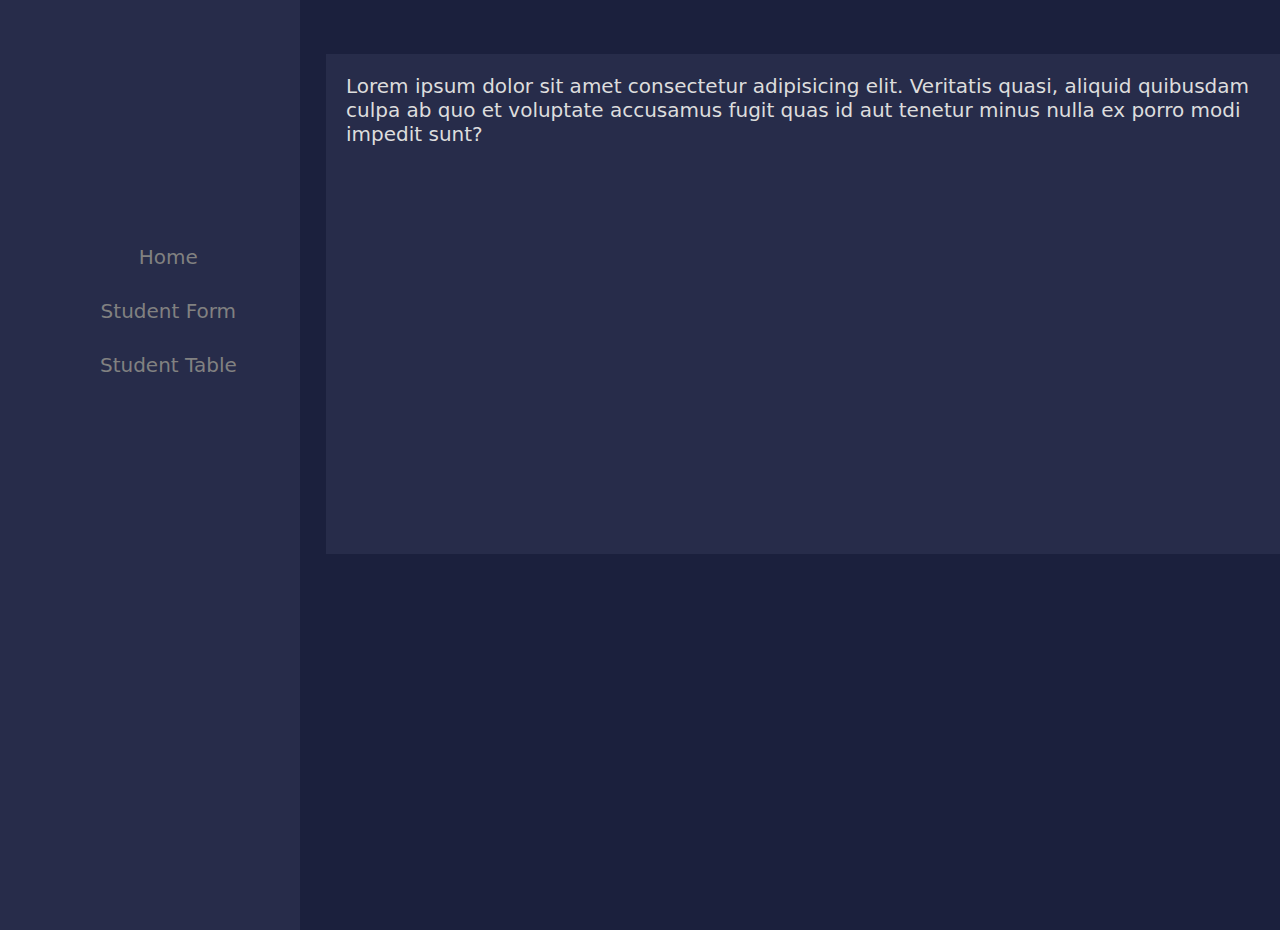
<file: index.html>
<!Doctype HTML>
<html>

<head>
  <title></title>
  <link rel="stylesheet" href="css/style.css" type="text/css" />
</head>


<body>
  <div id="mySidenav" class="sidenav" style="text-align: center;">
    <a style="margin-top: 200px;" href="table.html" class="icon-a"><i class="fa fa-dashboard icons"></i>
      &nbsp;&nbsp;Home</a>
    <a href="#" class="icon-a"><i class="fa fa-users icons"></i> &nbsp;&nbsp;Student Form</a>
    <a href="table.html" class="icon-a"><i class="fa fa-shopping-bag icons"></i> &nbsp;&nbsp;Student Table</a>
  </div>
  <div id="main">
    <div class="clearfix"></div>
    <div class="clearfix"></div>
    <br /><br />
    <div class="col-div-8">
      <div class="box-8">
        <div class="content-box">
          <p>Lorem ipsum dolor sit amet consectetur adipisicing elit. Veritatis quasi, aliquid quibusdam culpa ab quo et
            voluptate accusamus fugit quas id aut tenetur minus nulla ex porro modi impedit sunt?</p>
        </div>
      </div>
    </div>
  </div>


</body>


</html>
</file>
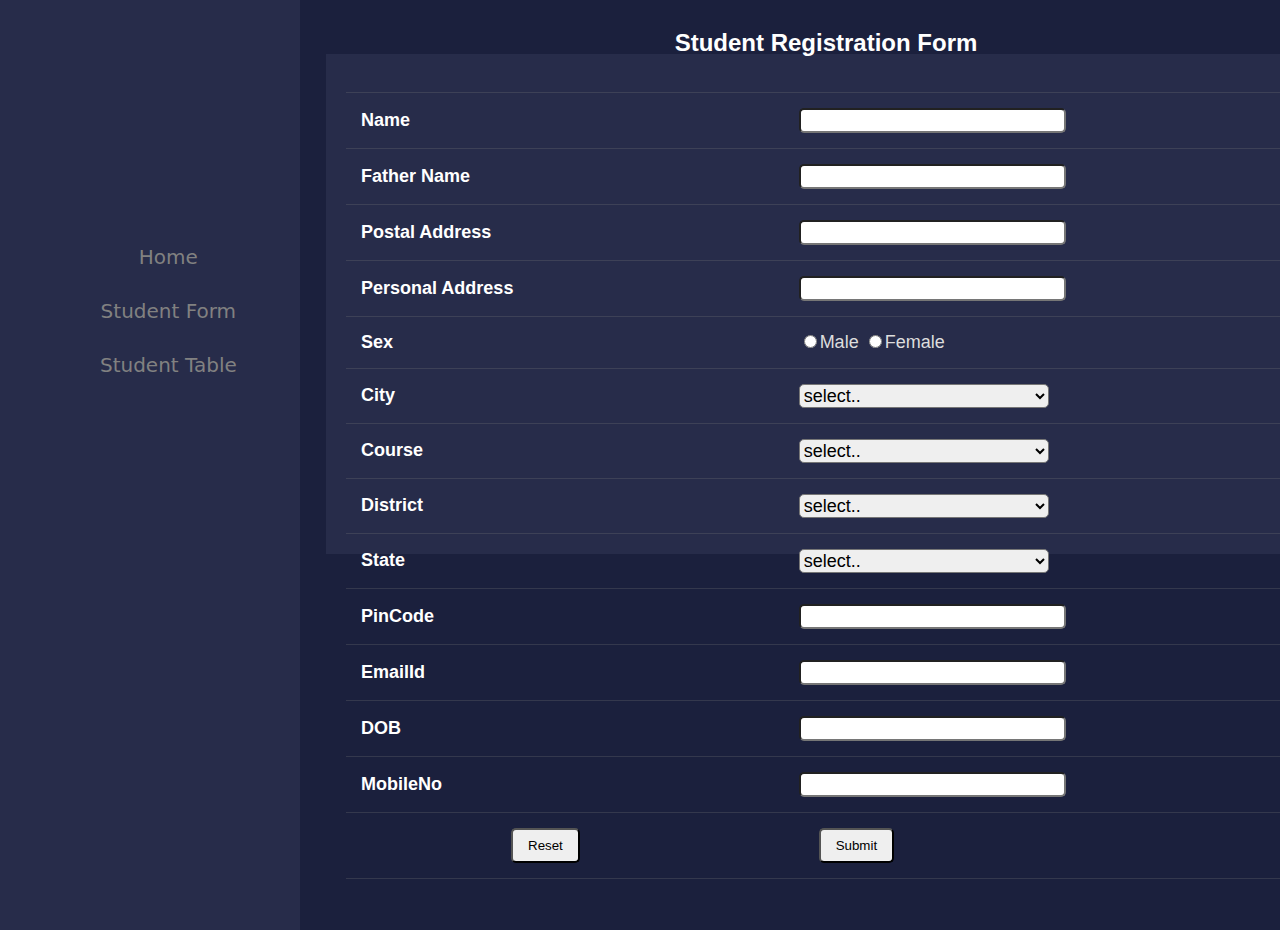
<file: form.html>
<!Doctype HTML>
<html>

<head>
    <title></title>
    <link rel="stylesheet" href="css/style.css" type="text/css" />
</head>


<body>
    <div id="mySidenav" class="sidenav" style="text-align: center;">
        <a style="margin-top: 200px;" href="index.html" class="icon-a"><i class="fa fa-dashboard icons"></i>
            &nbsp;&nbsp;Home</a>
        <a href="form.html" class="icon-a"><i class="fa fa-users icons"></i> &nbsp;&nbsp;Student Form</a>
        <a href="table.html" class="icon-a"><i class="fa fa-shopping-bag icons"></i> &nbsp;&nbsp;Student Table</a>
    </div>
    <div id="main">
        <div class="clearfix"></div>
        <div class="clearfix"></div>
        <br /><br />
        <div class="col-div-8">
            <div class="box-8">
                <div class="content-box">
                    <form>
                        <table style="margin-top: -80px;" cellpadding="5" width="20%" cellspacing="3">
                            <tr>
                                <td colspan=2>
                                    <h2 style="text-align: center; color: white;">Student Registration Form</h2>
                                </td>
                            </tr>

                            <tr>
                                <td style="font-size: 18px; color: white; font-weight: bold;">Name</td>
                                <td><input style="padding: 3px; border-radius: 5px;" type=text name=textnames
                                        id="textname" size="30">
                                </td>
                            </tr>

                            <tr>
                                <td style="font-size: 18px; color: white; font-weight: bold;">Father Name</td>
                                <td><input style="padding: 3px; border-radius: 5px;" type="text" name="fathername"
                                        id="fathername" size="30"></td>
                            </tr>
                            <tr>
                                <td style="font-size: 18px; color: white; font-weight: bold;">Postal Address</td>
                                <td><input style="padding: 3px; border-radius: 5px;" type="text" name="paddress"
                                        id="paddress" size="30">
                                </td>
                            </tr>

                            <tr>
                                <td style="font-size: 18px; color: white; font-weight: bold;">Personal Address</td>
                                <td><input style="padding: 3px; border-radius: 5px;" type="text" name="personaladdress"
                                        id="personaladdress" size="30"></td>
                            </tr>

                            <tr>
                                <td style="font-size: 18px; color: white; font-weight: bold;">Sex</td>
                                <td style="font-size: 18px;"><input type="radio" name="sex" value="male" size="10">Male
                                    <input type="radio" name="sex" value="Female" size="10">Female
                                </td>
                            </tr>

                            <tr>
                                <td style="font-size: 18px; color: white; font-weight: bold;">City</td>
                                <td><select style="font-size: 18px; width: 250px; border-radius: 5px;" name="City">
                                        <option value="-1" selected>select..</option>
                                        <option value="New Delhi">NEW DELHI</option>
                                        <option value="Mumbai">MUMBAI</option>
                                        <option value="Goa">GOA</option>
                                        <option value="Patna">PATNA</option>
                                    </select></td>
                            </tr>

                            <tr>
                                <td style="font-size: 18px; color: white; font-weight: bold;">Course</td>
                                <td><select style="font-size: 18px; width: 250px; border-radius: 5px;" name="Course">
                                        <option value="-1" selected>select..</option>
                                        <option value="B.Tech">B.TECH</option>
                                        <option value="MCA">MCA</option>
                                        <option value="MBA">MBA</option>
                                        <option value="BCA">BCA</option>
                                    </select></td>
                            </tr>

                            <tr>
                                <td style="font-size: 18px; color: white; font-weight: bold;">District</td>
                                <td><select style="font-size: 18px; width: 250px; border-radius: 5px;" name="District">
                                        <option value="-1" selected>select..</option>
                                        <option value="Nalanda">NALANDA</option>
                                        <option value="UP">UP</option>
                                        <option value="Goa">GOA</option>
                                        <option value="Patna">PATNA</option>
                                    </select></td>

                            </tr>

                            <tr>
                                <td style="font-size: 18px; color: white; font-weight: bold;">State</td>
                                <td><select style="font-size: 18px; width: 250px; border-radius: 5px;" Name="State">
                                        <option value="-1" selected>select..</option>
                                        <option value="New Delhi">NEW DELHI</option>
                                        <option value="Mumbai">MUMBAI</option>
                                        <option value="Goa">GOA</option>
                                        <option value="Bihar">BIHAR</option>
                                    </select></td>
                            </tr>
                            <tr>
                                <td style="font-size: 18px; color: white; font-weight: bold;">PinCode</td>
                                <td><input style="padding: 3px; border-radius: 5px;" type="text" name="pincode"
                                        id="pincode" size="30">
                                </td>

                            </tr>
                            <tr>
                                <td style="font-size: 18px; color: white; font-weight: bold;">EmailId</td>
                                <td><input style="padding: 3px; border-radius: 5px;" type="text" name="emailid"
                                        id="emailid" size="30">
                                </td>
                            </tr>

                            <tr>
                                <td style="font-size: 18px; color: white; font-weight: bold;">DOB</td>
                                <td><input style="padding: 3px; border-radius: 5px;" type="text" name="dob" id="dob"
                                        size="30"></td>
                            </tr>

                            <tr>
                                <td style="font-size: 18px; color: white; font-weight: bold;">MobileNo</td>
                                <td><input style="padding: 3px; border-radius: 5px;" type="text" name="mobileno"
                                        id="mobileno" size="30">
                                </td>
                            </tr>
                            <tr>
                                <td><input style="margin-left: 150px; padding: 8px 15px; border-radius: 5px;"
                                        type="reset"></td>
                                <td><input style="margin-left: 20px; padding: 8px 15px; border-radius: 5px;"
                                        type="submit" value="Submit" />
                                </td>
                            </tr>
                        </table>
                    </form>
                </div>
            </div>
        </div>
    </div>


</body>


</html>
</file>
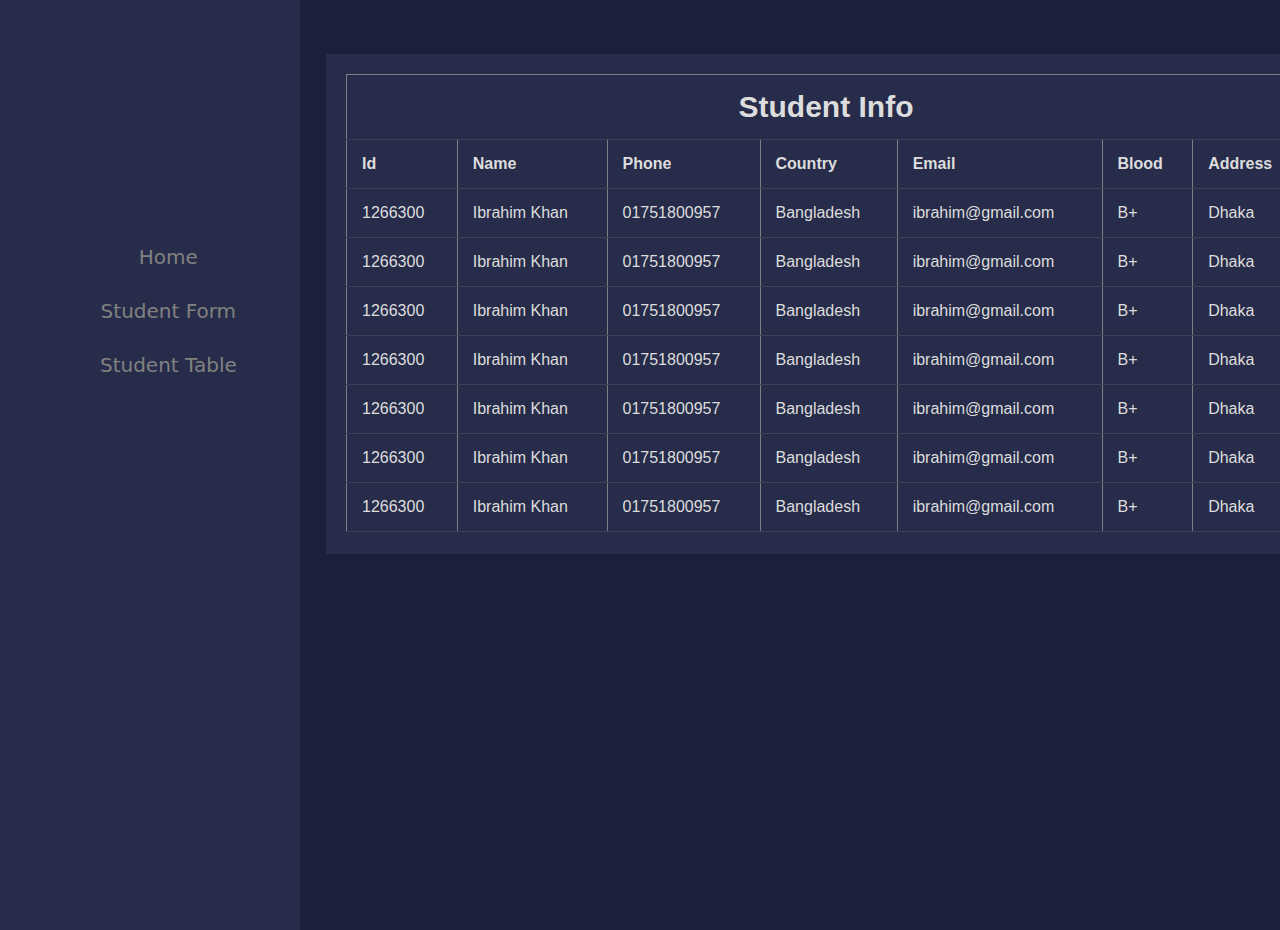
<file: table.html>
<!Doctype HTML>
<html>

<head>
    <title></title>
    <link rel="stylesheet" href="css/style.css" type="text/css" />
</head>


<body>
    <div id="mySidenav" class="sidenav" style="text-align: center;">
        <a style="margin-top: 200px;" href="index.html" class="icon-a"><i class="fa fa-dashboard icons"></i>
            &nbsp;&nbsp;Home</a>
        <a href="" class="icon-a"><i class="fa fa-users icons"></i> &nbsp;&nbsp;Student Form</a>
        <a href="table.html" class="icon-a"><i class="fa fa-shopping-bag icons"></i> &nbsp;&nbsp;Student Table</a>
    </div>
    <div id="main">
        <div class="clearfix"></div>
        <div class="clearfix"></div>
        <br /><br />
        <div class="col-div-8">
            <div class="box-8">
                <div class="content-box">
                    <table border="1" style="text-align: center;">
                        <tr>
                            <th colspan="8" style="text-align: center; font-size: 30px;">Student Info</th>
                        </tr>
                        <tr>
                            <th>Id</th>
                            <th>Name</th>
                            <th>Phone</th>
                            <th>Country</th>
                            <th>Email</th>
                            <th>Blood</th>
                            <th>Address</th>
                        </tr>
                        <tr>
                            <td>1266300</td>
                            <td>Ibrahim Khan</td>
                            <td>01751800957</td>
                            <td>Bangladesh</td>
                            <td>ibrahim@gmail.com</td>
                            <td>B+</td>
                            <td>Dhaka</td>
                        </tr>
                        <tr>
                            <td>1266300</td>
                            <td>Ibrahim Khan</td>
                            <td>01751800957</td>
                            <td>Bangladesh</td>
                            <td>ibrahim@gmail.com</td>
                            <td>B+</td>
                            <td>Dhaka</td>
                        </tr>
                        <tr>
                            <td>1266300</td>
                            <td>Ibrahim Khan</td>
                            <td>01751800957</td>
                            <td>Bangladesh</td>
                            <td>ibrahim@gmail.com</td>
                            <td>B+</td>
                            <td>Dhaka</td>
                        </tr>
                        <tr>
                            <td>1266300</td>
                            <td>Ibrahim Khan</td>
                            <td>01751800957</td>
                            <td>Bangladesh</td>
                            <td>ibrahim@gmail.com</td>
                            <td>B+</td>
                            <td>Dhaka</td>
                        </tr>
                        <tr>
                            <td>1266300</td>
                            <td>Ibrahim Khan</td>
                            <td>01751800957</td>
                            <td>Bangladesh</td>
                            <td>ibrahim@gmail.com</td>
                            <td>B+</td>
                            <td>Dhaka</td>
                        </tr>
                        <tr>
                            <td>1266300</td>
                            <td>Ibrahim Khan</td>
                            <td>01751800957</td>
                            <td>Bangladesh</td>
                            <td>ibrahim@gmail.com</td>
                            <td>B+</td>
                            <td>Dhaka</td>
                        </tr>
                        <tr>
                            <td>1266300</td>
                            <td>Ibrahim Khan</td>
                            <td>01751800957</td>
                            <td>Bangladesh</td>
                            <td>ibrahim@gmail.com</td>
                            <td>B+</td>
                            <td>Dhaka</td>
                        </tr>
                    </table>
                </div>
            </div>
        </div>
    </div>


</body>


</html>
</file>
<file: css/style.css>
body{
	margin:0px;
	padding: 0px;
	background-color:#1b203d;
	overflow: hidden;
	font-family: system-ui;
}
.clearfix{
	clear: both;
}
.logo{
	margin: 0px;
	margin-left: 28px;
    font-weight: bold;
    color: white;
    margin-bottom: 30px;
}
.logo span{
	color: #f7403b;
}
.sidenav {
  height: 100%;
  width: 300px;
  position: fixed;
  z-index: 1;
  top: 0;
  left: 0;
  background-color: #272c4a;
  overflow: hidden;
  transition: 0.5s;
  padding-top: 30px;
}
.sidenav a {
  padding: 15px 8px 15px 32px;
  text-decoration: none;
  font-size: 20px;
  color: #818181;
  display: block;
  transition: 0.3s;
}
.sidenav a:hover {
  color: #f1f1f1;
  background-color:#1b203d;
}
.sidenav{
  position: absolute;
  top: 0;
  right: 25px;
  font-size: 36px;
}
#main {
  transition: margin-left .5s;
  padding: 16px;
  margin-left: 300px;
}
.head{
	padding:20px;
}
.col-div-6{
	width: 50%;
	float: left;
}
.profile{
	display: inline-block;
	width: 160px;
}
.pro-img{
	float: left;
	width: 40px;
	margin-top: 5px;
}
.profile p{
	color: white;
	font-weight: 500;
	margin-left: 55px;
	margin-top: 10px;
	font-size: 13.5px;
}
.profile p span{
	font-weight: 400;
    font-size: 12px;
    display: block;
    color: #8e8b8b;
}
.col-div-3{
	width: 25%;
	float: left;
}
.box{
	width: 85%;
	height: 100px;
	background-color: #272c4a;
	margin-left: 10px;
	padding:10px;
}
.box p{
	 font-size: 35px;
    color: white;
    font-weight: bold;
    line-height: 30px;
    padding-left: 10px;
    margin-top: 20px;
    display: inline-block;
}
.box p span{
	font-size: 20px;
	font-weight: 400;
	color: #818181;
}
.box-icon{
	font-size: 40px!important;
    float: right;
    margin-top: 35px!important;
    color: #818181;
    padding-right: 10px;
}
.col-div-8{
	width: 70%;
	float: left;
}
.col-div-4{
	width: 30%;
	float: left;
}
.content-box{
	padding: 20px;
}
.content-box p{
	margin: 0px;
    font-size: 20px;
    color: #ddd;
}
.content-box p span{
	float: right;
    background-color: #ddd;
    padding: 3px 10px;
    font-size: 15px;
}
.box-8, .box-4{
	width: 1000px;
	background-color: #272c4a;
	height: 500px;
	
}
.nav2{
	display: none;
}

.box-8{
	margin-left: 10px;
}
table {
  font-family: arial, sans-serif;
  border-collapse: collapse;
  width: 100%;
  
}
td, th {
  text-align: left;
  padding:15px;
  color: #ddd;
  border-bottom: 1px solid #81818140;
}
.circle-wrap {
  margin: 50px auto;
  width: 150px;
  height: 150px;
  background: #e6e2e7;
  border-radius: 50%;
}
.circle-wrap .circle .mask,
.circle-wrap .circle .fill {
  width: 150px;
  height: 150px;
  position: absolute;
  border-radius: 50%;
}
.circle-wrap .circle .mask {
  clip: rect(0px, 150px, 150px, 75px);
}

.circle-wrap .circle .mask .fill {
  clip: rect(0px, 75px, 150px, 0px);
  background-color: #f7403b;
}
.circle-wrap .circle .mask.full,
.circle-wrap .circle .fill {
  animation: fill ease-in-out 3s;
  transform: rotate(126deg);
}

@keyframes fill {
  0% {
    transform: rotate(0deg);
  }
  100% {
    transform: rotate(126deg);
  }
}
.circle-wrap .inside-circle {
  width: 130px;
  height: 130px;
  border-radius: 50%;
  background: #fff;
  line-height: 130px;
  text-align: center;
  margin-top: 10px;
  margin-left: 10px;
  position: absolute;
  z-index: 100;
  font-weight: 700;
  font-size: 2em;
}
</file>
